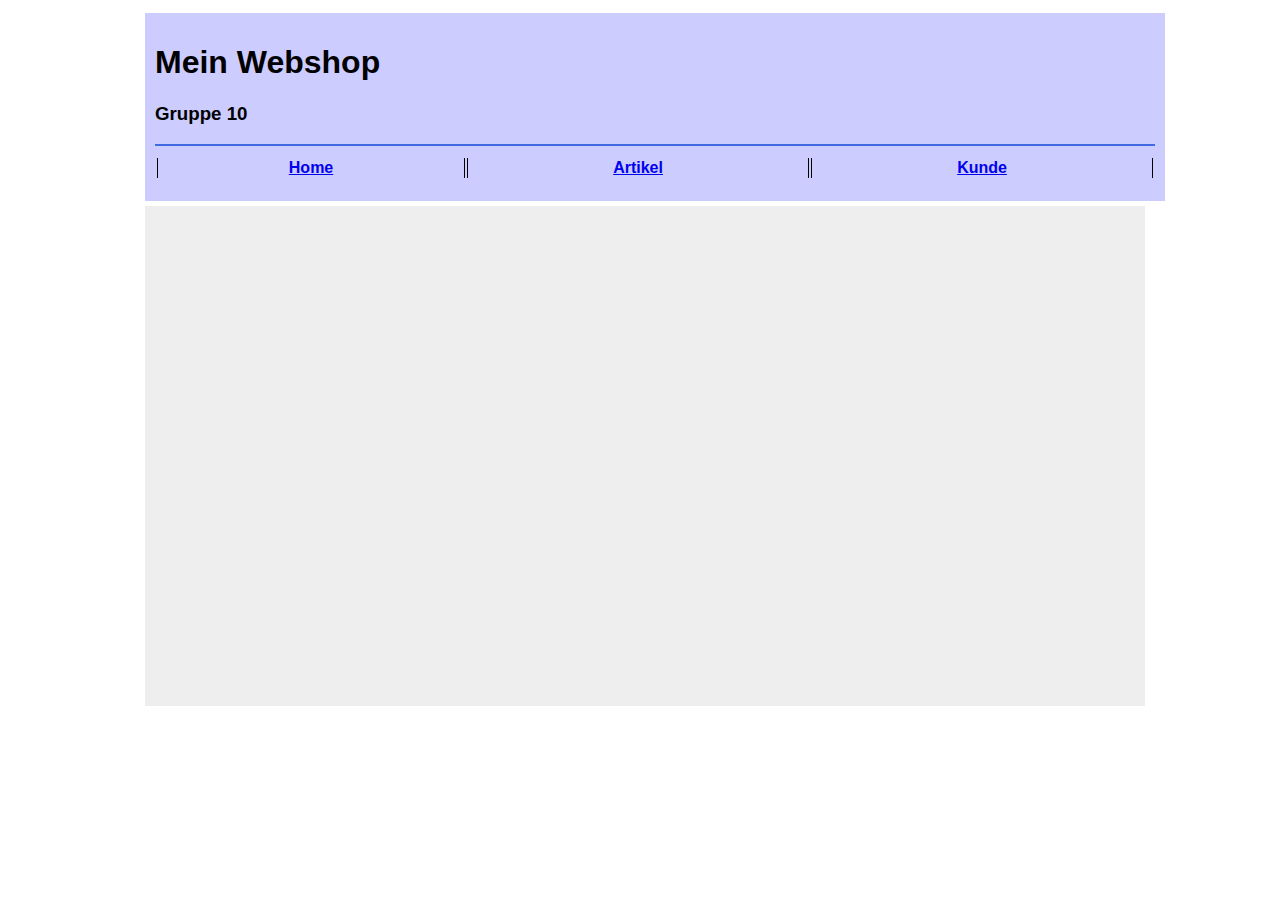
<file: src/main/webapp/index.html>
<!DOCTYPE html>
<!--
@author Jan Krieghoff
-->
<html>
    <head>
        <title>Start Page</title>
        <meta http-equiv="Content-Type" content="text/html; charset=UTF-8">
		<link href="css/style.css" rel="stylesheet" type="text/css"/>
    </head>
    <body style="font-family: arial;">
		<div id="layout" style="width:1000px; margin: auto;">
			<div id="root" style="width:100%; padding:5px;">
				<div id="header" style="width:100%; background-color: #ccccff; padding: 10px;  ">
					<h1>Mein Webshop</h1>
					<h3>Gruppe 10</h3>
					<div id="nav" style="width: 100%; height: 45px; border-top: 2px solid royalblue; ">
						<table id="nav_tab" style="width:100%; margin-top:10px; text-align: center; font-weight: bold;">
							<tr>
								<td id="nav_tab_col"><a href="index.html">Home</a></td>
								<td id="nav_tab_col"><a href="artikel.html">Artikel</a></td>
								<td id="nav_tab_col"><a href="kunde.html">Kunde</a></td>
							</tr>
						</table>
					</div>
				</div>
				<div id="main" style="width:100%; background-color: #eeeeee; min-height: 500px; margin-top: 5px;">
					
				</div>
			</div>
		</div>
		
		<script type="text/javascript" src="js/libs/angular.js/angular.js"></script>
		<script type="text/javascript" src="js/libs/angular.js/angular-resource.js"></script>
		<script type="text/javascript" src="js/app.js"></script>
	</body>
</html>
</file>
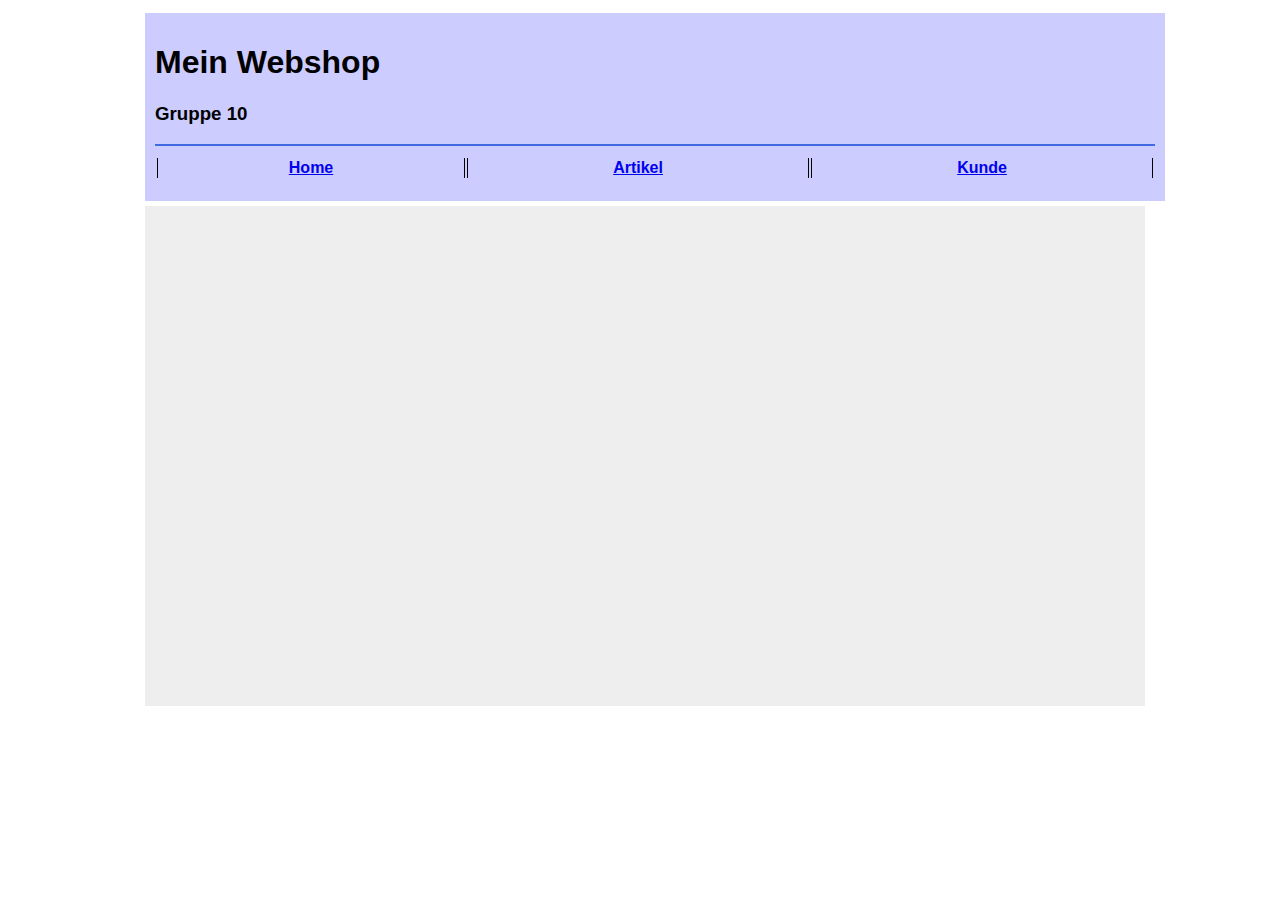
<file: src/main/webapp/kunde.html>
<!DOCTYPE html>
<!--
To change this license header, choose License Headers in Project Properties.
To change this template file, choose Tools | Templates
and open the template in the editor.
-->
<html>
    <head>
        <title>Kunde</title>
        <meta http-equiv="Content-Type" content="text/html; charset=UTF-8">
		<link href="css/style.css" rel="stylesheet" type="text/css"/>
    </head>
    <body style="font-family: arial;">
		<div id="layout" style="width:1000px; margin: auto;">
			<div id="root" style="width:100%; padding:5px;">
				<div id="header" style="width:100%; background-color: #ccccff; padding: 10px;  ">
					<h1>Mein Webshop</h1>
					<h3>Gruppe 10</h3>
					<div id="nav" style="width: 100%; height: 45px; border-top: 2px solid royalblue; ">
						<table id="nav_tab" style="width:100%; margin-top:10px; text-align: center; font-weight: bold;">
							<tr>
								<td id="nav_tab_col"><a href="index.html">Home</a></td>
								<td id="nav_tab_col"><a href="artikel.html">Artikel</a></td>
								<td id="nav_tab_col"><a href="kunde.html">Kunde</a></td>
							</tr>
						</table>
					</div>
				</div>
				<div id="main" style="width:100%; background-color: #eeeeee; min-height: 500px; margin-top: 5px;">
					
				</div>
			</div>
		</div>
		
		<script type="text/javascript" src="js/libs/angular.js/angular.js"></script>
		<script type="text/javascript" src="js/libs/angular.js/angular-resource.js"></script>
		<script type="text/javascript" src="js/app.js"></script>
	</body>
</html>
</file>
<file: src/main/webapp/css/style.css>
/*
To change this license header, choose License Headers in Project Properties.
To change this template file, choose Tools | Templates
and open the template in the editor.
*/
/* 
    Created on : 09.06.2014, 11:31:20
    Author     : Jan
*/

#nav_tab_col {
	border-left: 1px solid black;
	border-right: 1px solid black;
}
</file>
